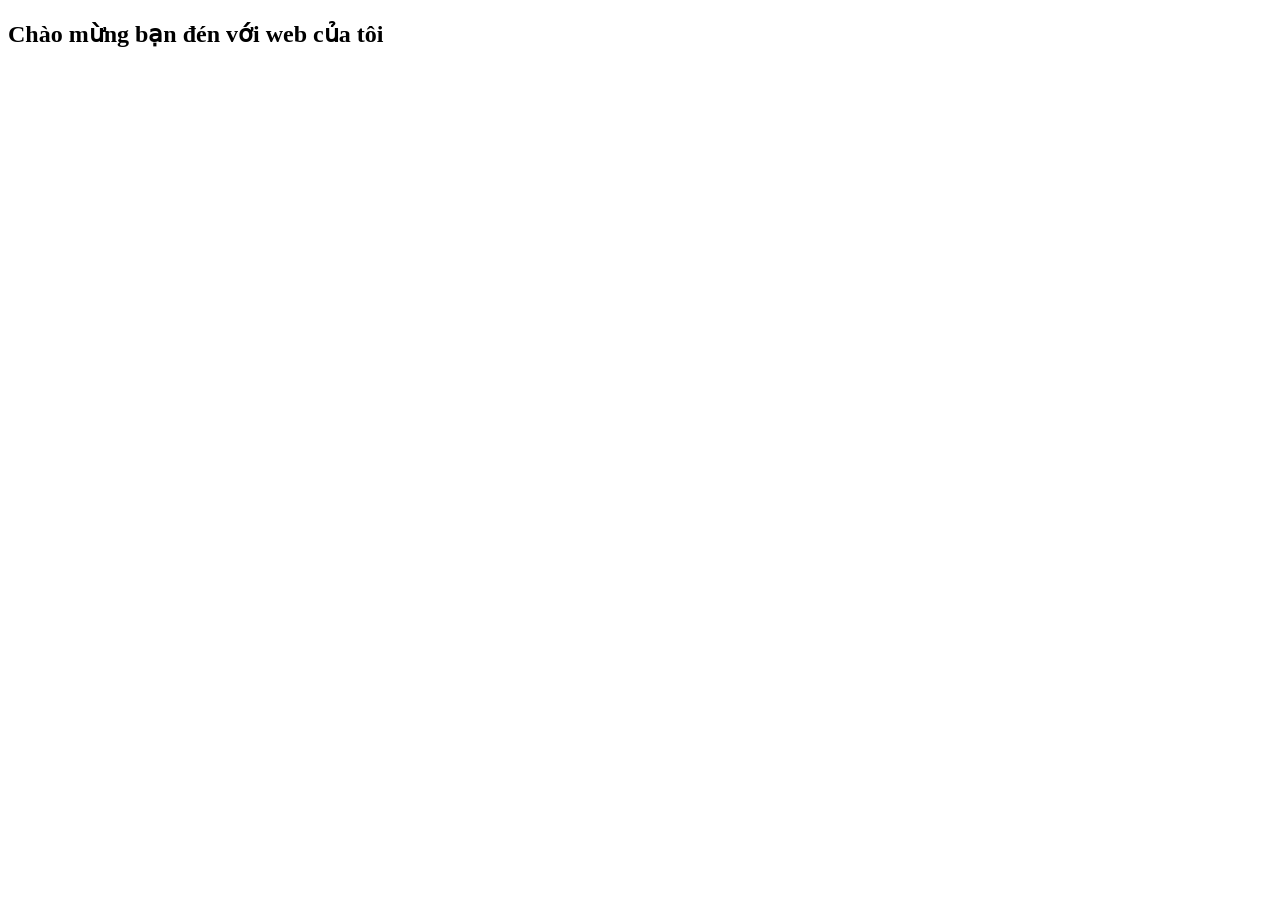
<file: index.html>
<!DOCTYPE html>
<html lang="en">
<head>
    <meta charset="UTF-8">
    <meta name="viewport" content="width=device-width, initial-scale=1.0">
    <title>Document</title>
</head>
<body>
    <h2> Chào mừng bạn đén với web của tôi</h2>
</body>
</html>
</file>
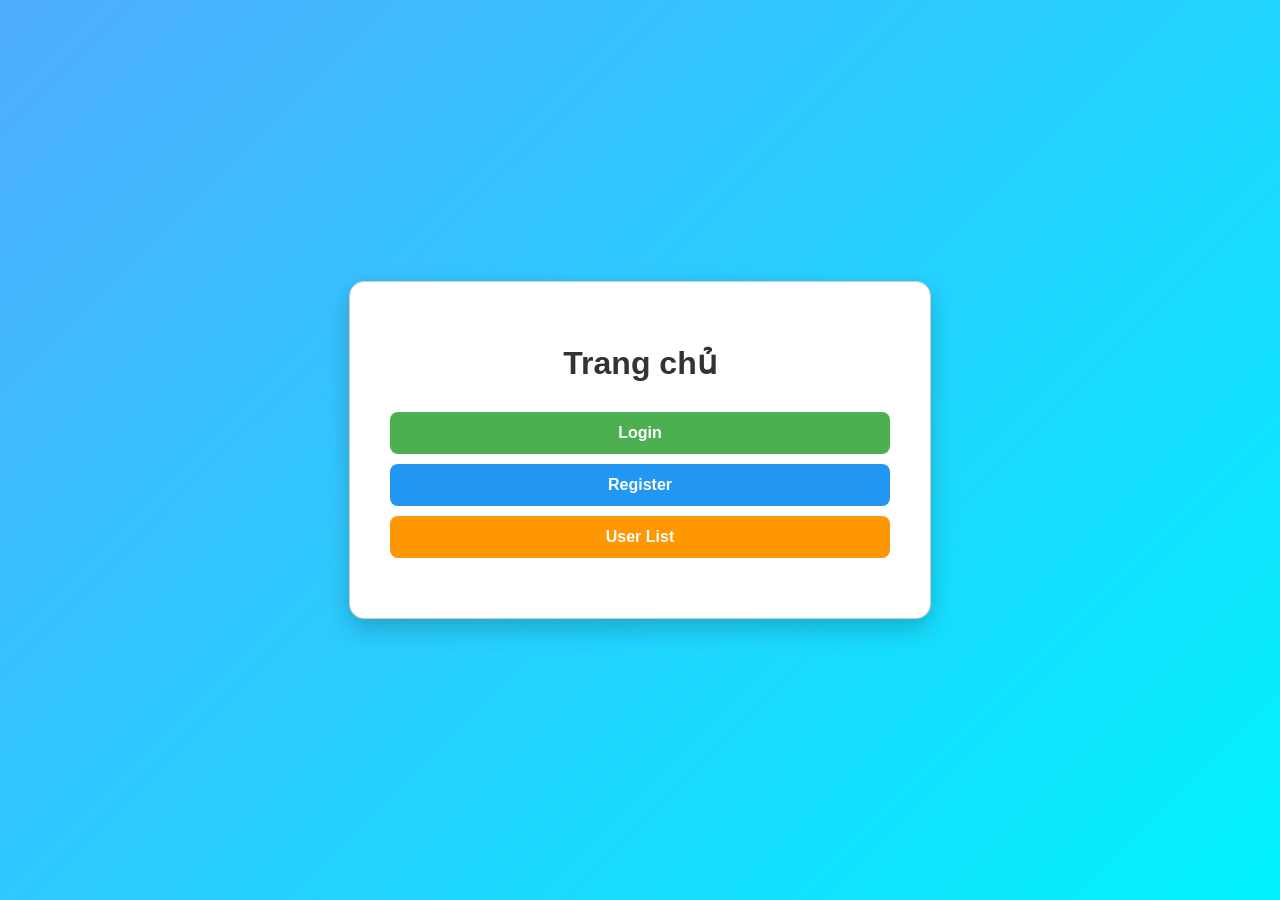
<file: database/index.html>
<!DOCTYPE html>
<html lang="vi">
<head>
<meta charset="UTF-8">
<title>Trang chủ</title>
<link rel="stylesheet" href="public/css/style.css">


<style>

body{
margin:0;
font-family: Arial, Helvetica, sans-serif;
background: linear-gradient(135deg,#4facfe,#00f2fe);
height:100vh;
display:flex;
justify-content:center;
align-items:center;
}

.container{
background:white;
padding:40px;
border-radius:15px;
text-align:center;
box-shadow:0 10px 25px rgba(0,0,0,0.2);
}

h1{
margin-bottom:30px;
color:#333;
}

.menu a{
display:block;
margin:10px 0;
padding:12px;
text-decoration:none;
color:white;
border-radius:8px;
font-weight:bold;
}

.login{
background:#4CAF50;
}

.register{
background:#2196F3;
}

.list{
background:#ff9800;
}

.menu a:hover{
transform:scale(1.05);
opacity:0.9;
}

</style>

</head>

<body>

<div class="container">

<h1>Trang chủ</h1>

<div class="menu">
<a class="login" href="login.html">Login</a>
<a class="register" href="register.html">Register</a>
<a class="list" href="list.html">User List</a>
</div>

</div>

</body>
</html>
</file>
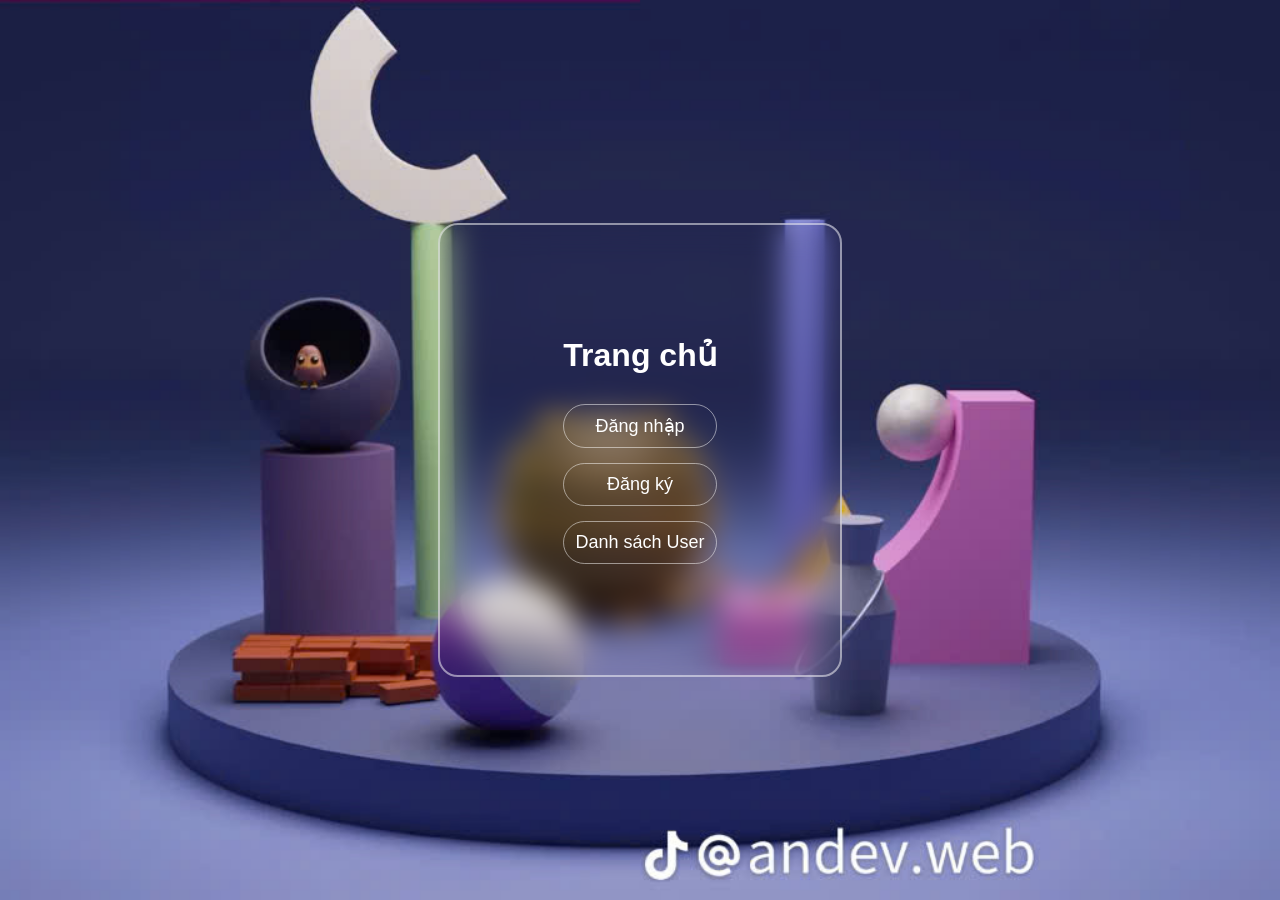
<file: public/index.html>
<!DOCTYPE html>
<html lang="vi">
<head>

<meta charset="UTF-8">
<title>Trang chủ</title>

<link rel="stylesheet" href="style.css">

</head>

<body>

<section>

<div class="form-box">

<div class="form-value">

<h2>Trang chủ</h2>

<div class="home-menu">

<a href="login.html">Đăng nhập</a>
<a href="register.html">Đăng ký</a>
<a href="list.html">Danh sách User</a>

</div>

</div>

</div>

</section>

</body>
</html>
</file>
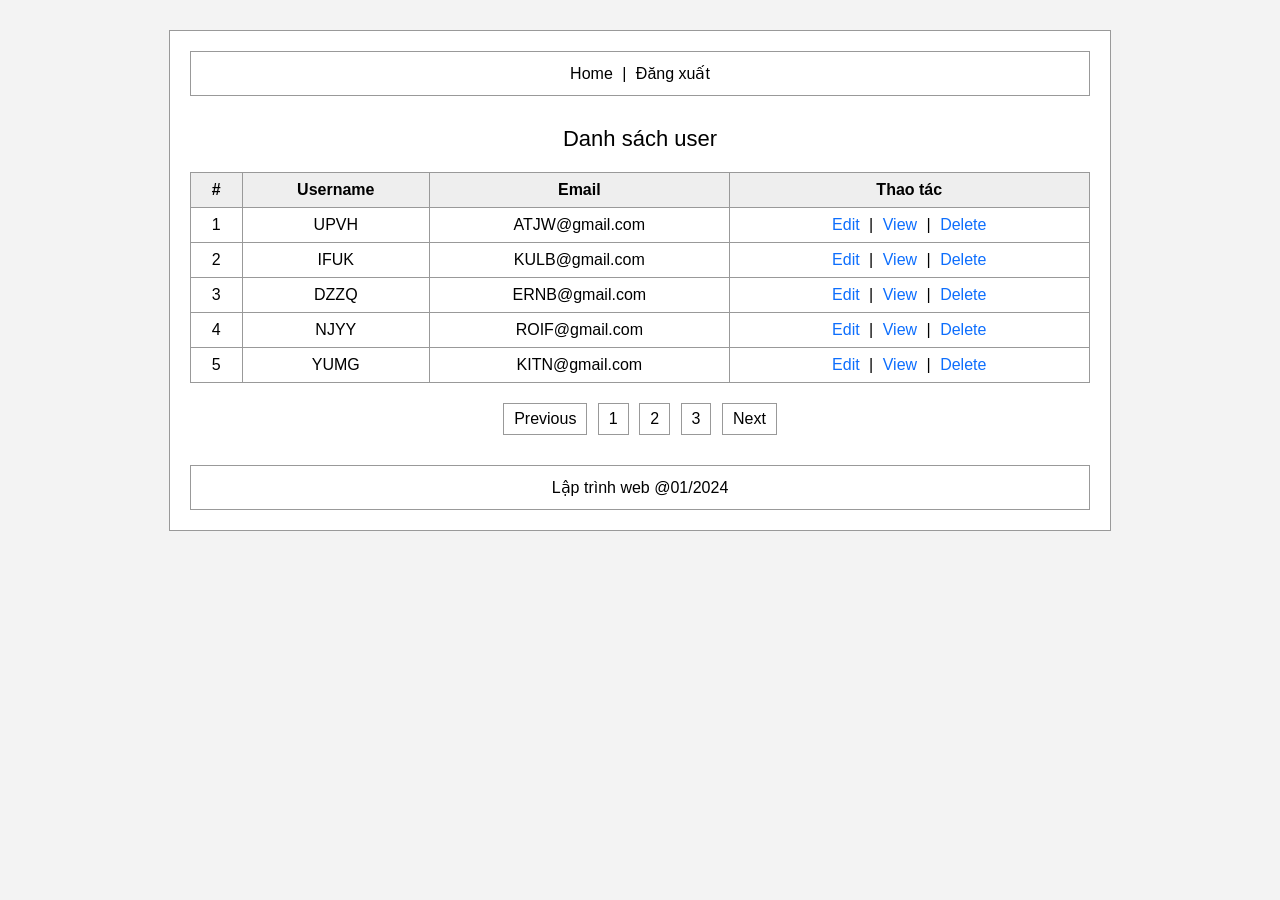
<file: list.html>
<!DOCTYPE html>
<html lang="vi">
<head>
<meta charset="UTF-8">
<meta name="viewport" content="width=device-width, initial-scale=1.0">
<title>Danh sách user</title>

<style>
body{
    margin:0;
    font-family: Arial, sans-serif;
    background:#f3f3f3;
}

.container{
    width:900px;
    margin:30px auto;
    background:#fff;
    border:1px solid #999;
    padding:20px;
}

.header,.footer{
    border:1px solid #999;
    text-align:center;
    padding:12px;
}

.header{ margin-bottom:30px; }
.footer{ margin-top:30px; }

.header a{
    text-decoration:none;
    color:#000;
    margin:0 5px;
}

.title{
    text-align:center;
    font-size:22px;
    margin:20px 0;
}

table{
    width:100%;
    border-collapse:collapse;
}

table, th, td{
    border:1px solid #999;
}

th, td{
    padding:8px;
    text-align:center;
}

th{
    background:#eee;
}

.actions a{
    text-decoration:none;
    margin:0 5px;
    color:#0d6efd;
}

.actions a:hover{
    text-decoration:underline;
}

.pagination{
    text-align:center;
    margin-top:20px;
}

.pagination a{
    display:inline-block;
    padding:6px 10px;
    border:1px solid #999;
    margin:0 3px;
    text-decoration:none;
    color:#000;
}

.pagination a:hover{
    background:#ddd;
}
</style>

</head>

<body>

<div class="container">

    <div class="header">
        <a href="index.html">Home</a> |
        <a href="#">Đăng xuất</a>
    </div>

    <div class="title">Danh sách user</div>

    <table>
        <tr>
            <th>#</th>
            <th>Username</th>
            <th>Email</th>
            <th>Thao tác</th>
        </tr>

        <tr>
            <td>1</td>
            <td>UPVH</td>
            <td>ATJW@gmail.com</td>
            <td class="actions">
                <a href="update.html">Edit</a> |
                <a href="view.html">View</a> |
                <a href="#">Delete</a>
            </td>
        </tr>

        <tr>
            <td>2</td>
            <td>IFUK</td>
            <td>KULB@gmail.com</td>
            <td class="actions">
                <a href="update.html">Edit</a> |
                <a href="view.html">View</a> |
                <a href="#">Delete</a>
            </td>
        </tr>

        <tr>
            <td>3</td>
            <td>DZZQ</td>
            <td>ERNB@gmail.com</td>
            <td class="actions">
                <a href="update.html">Edit</a> |
                <a href="view.html">View</a> |
                <a href="#">Delete</a>
            </td>
        </tr>

        <tr>
            <td>4</td>
            <td>NJYY</td>
            <td>ROIF@gmail.com</td>
            <td class="actions">
                <a href="update.html">Edit</a> |
                <a href="view.html">View</a> |
                <a href="#">Delete</a>
            </td>
        </tr>

        <tr>
            <td>5</td>
            <td>YUMG</td>
            <td>KITN@gmail.com</td>
            <td class="actions">
                <a href="update.html">Edit</a> |
                <a href="view.html">View</a> |
                <a href="#">Delete</a>
            </td>
        </tr>
    </table>

    <div class="pagination">
        <a href="#">Previous</a>
        <a href="#">1</a>
        <a href="#">2</a>
        <a href="#">3</a>
        <a href="#">Next</a>
    </div>

    <div class="footer">
        Lập trình web @01/2024
    </div>

</div>

</body>
</html>
</file>
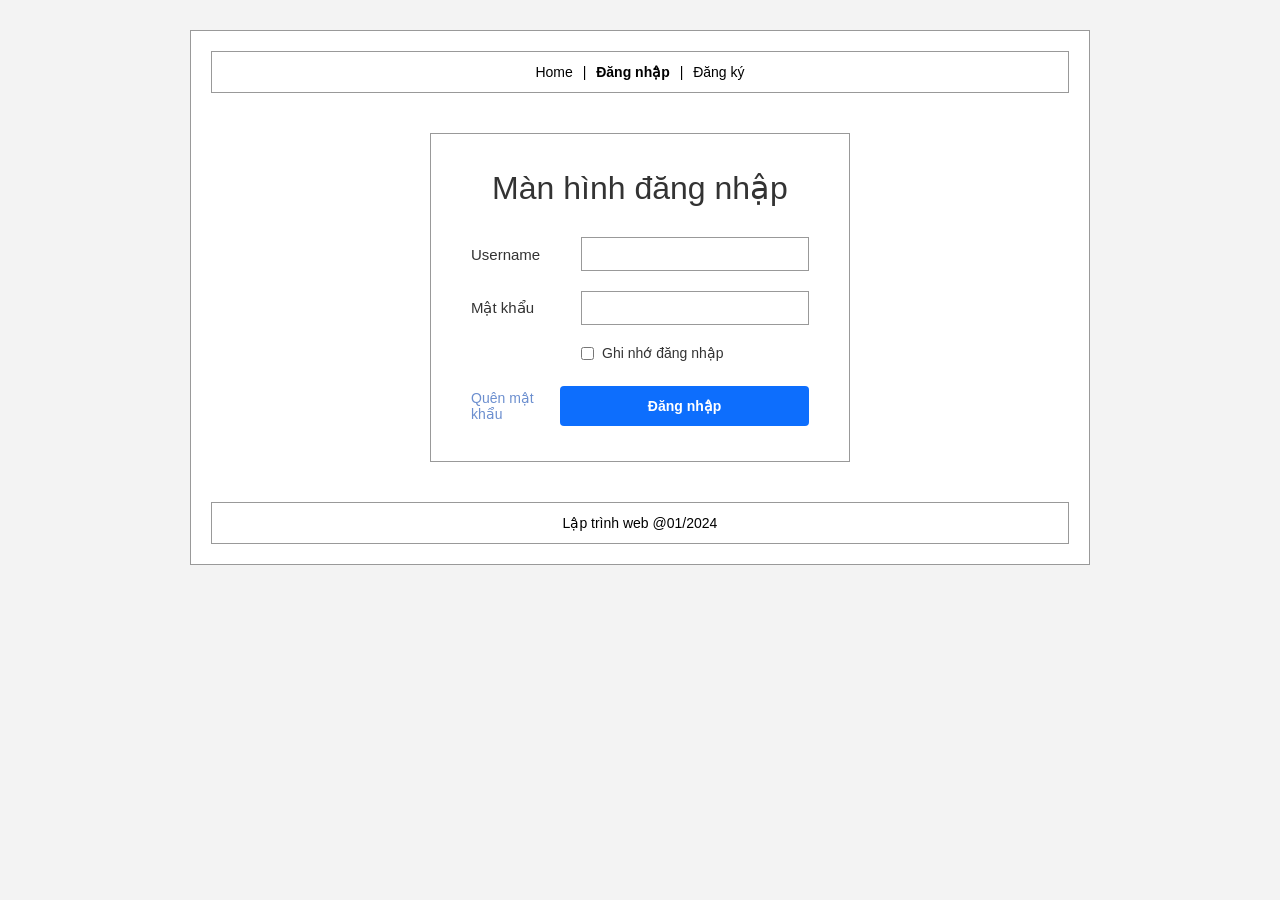
<file: login.html>
<!DOCTYPE html>
<html lang="vi">
<head>
    <meta charset="UTF-8">
    <meta name="viewport" content="width=device-width, initial-scale=1.0">
    <title>Đăng nhập</title>
    <link rel="stylesheet" href="public/css/style.css">
    <style>
        *{
            box-sizing: border-box;
        }

        body{
            margin:0;
            font-family: Arial, sans-serif;
            background:#f3f3f3;
        }

        .container{
            width: 900px;
            margin: 30px auto;
            background:#fff;
            border:1px solid #999;
            padding: 20px;
        }

        .header,
        .footer{
            border:1px solid #999;
            text-align:center;
            padding:12px 10px;
            font-size:14px;
        }

        .header{
            margin-bottom:40px;
        }

        .footer{
            margin-top:40px;
        }

        .header a{
            text-decoration:none;
            color:#000;
            margin:0 6px;
        }

        .header a.active{
            font-weight:bold;
        }

        .content{
            display:flex;
            justify-content:center;
            align-items:center;
            min-height:260px;
        }

        .login-box{
            width: 420px;
            border:1px solid #999;
            padding:35px 40px;
        }

        .login-box h2{
            text-align:center;
            margin:0 0 30px;
            font-size:32px;
            font-weight:500;
            color:#333;
        }

        .form-row{
            display:flex;
            align-items:center;
            margin-bottom:20px;
        }

        .form-row label{
            width:110px;
            font-size:15px;
            color:#333;
        }

        .form-row input[type="text"],
        .form-row input[type="password"]{
            flex:1;
            height:34px;
            border:1px solid #999;
            padding:0 10px;
            outline:none;
        }

        .remember{
            display:flex;
            align-items:center;
            margin:10px 0 25px 110px;
            font-size:14px;
            color:#333;
            gap:8px;
        }

        .actions{
            display:flex;
            justify-content:flex-end;
            align-items:center;
            gap:20px;
            margin-top:10px;
        }

        .forgot{
            text-decoration:none;
            color:#6c8fcf;
            font-size:14px;
        }

        .btn-login{
            background:#0d6efd;
            color:#fff;
            border:none;
            padding:10px 18px;
            border-radius:4px;
            cursor:pointer;
            font-size:14px;
        }

        .btn-login:hover{
            opacity:0.9;
        }
    </style>
</head>
<body>
    <div class="container">
        <div class="header">
            <a href="index.html">Home</a> |
            <a href="login.html" class="active">Đăng nhập</a> |
            <a href="register.html">Đăng ký</a>
        </div>

        <div class="content">
            <div class="login-box">
                <h2>Màn hình đăng nhập</h2>

                <div class="form-row">
                    <label for="username">Username</label>
                    <input type="text" id="username">
                </div>

                <div class="form-row">
                    <label for="password">Mật khẩu</label>
                    <input type="password" id="password">
                </div>

                <div class="remember">
                    <input type="checkbox" id="remember">
                    <label for="remember">Ghi nhớ đăng nhập</label>
                </div>

                <div class="actions">
                    <a href="#" class="forgot">Quên mật khẩu</a>
                    <button class="btn-login">Đăng nhập</button>
                </div>
            </div>
        </div>

        <div class="footer">
            Lập trình web @01/2024
        </div>
    </div>
</body>
</html>
</file>
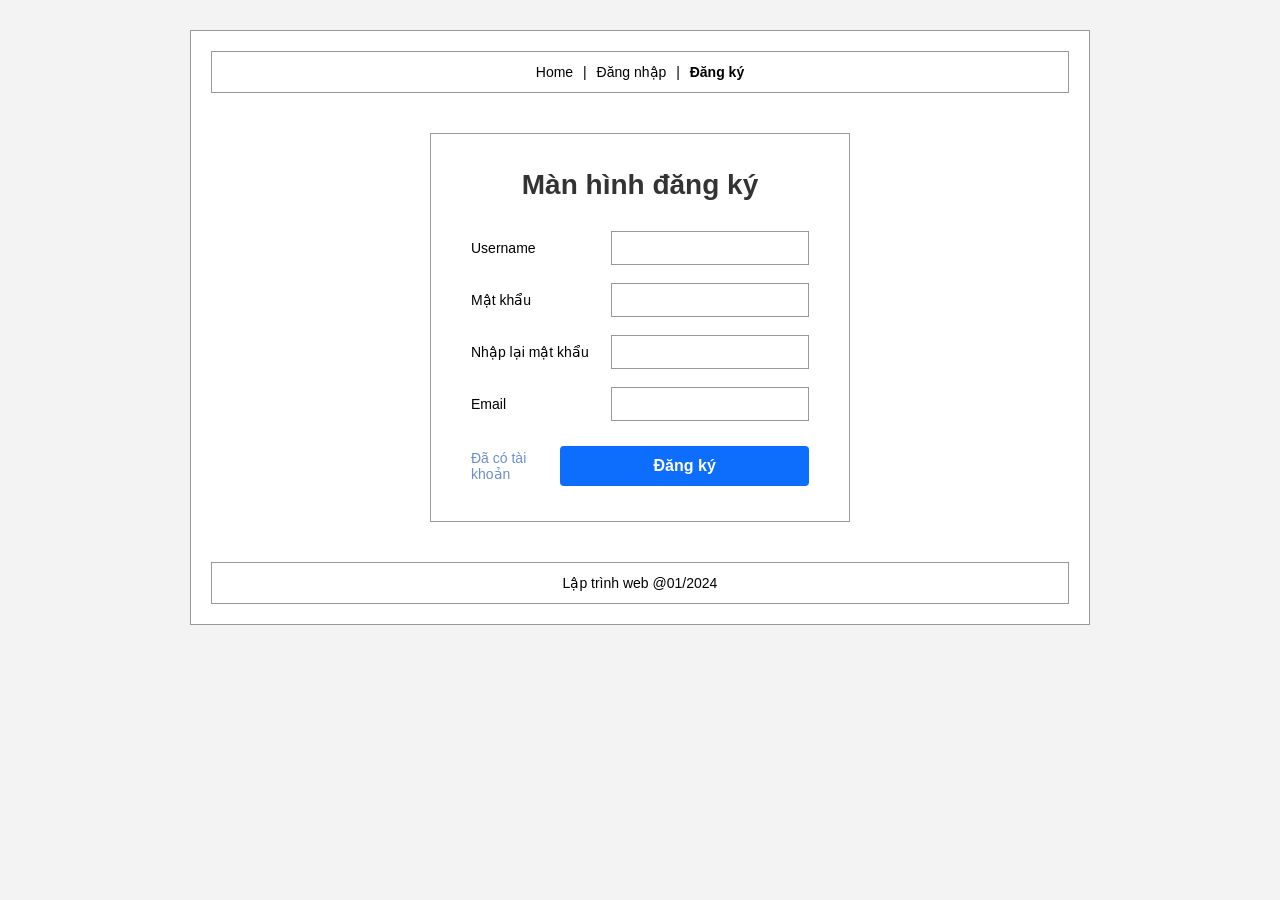
<file: register.html>
<!DOCTYPE html>
<html lang="vi">
<head>
<meta charset="UTF-8">
<meta name="viewport" content="width=device-width, initial-scale=1.0">
<title>Đăng ký</title>

<link rel="stylesheet" href="public/css/style.css">

<style>
*{ box-sizing:border-box; }

body{
    margin:0;
    font-family: Arial, sans-serif;
    background:#f3f3f3;
}

.container{
    width:900px;
    margin:30px auto;
    background:#fff;
    border:1px solid #999;
    padding:20px;
}

.header,.footer{
    border:1px solid #999;
    text-align:center;
    padding:12px;
    font-size:14px;
}

.header{ margin-bottom:40px; }
.footer{ margin-top:40px; }

.header a{
    text-decoration:none;
    color:#000;
    margin:0 6px;
}

.header a.active{
    font-weight:bold;
}

.content{
    display:flex;
    justify-content:center;
    align-items:center;
}

.register-box{
    width:420px;
    border:1px solid #999;
    padding:35px 40px;
}

.register-box h2{
    text-align:center;
    margin-bottom:30px;
    font-size:28px;
    color:#333;
}

.form-row{
    display:flex;
    align-items:center;
    margin-bottom:18px;
}

.form-row label{
    width:140px;
    font-size:14px;
}

.form-row input{
    flex:1;
    height:34px;
    border:1px solid #999;
    padding:0 10px;
}

.actions{
    display:flex;
    justify-content:flex-end;
    align-items:center;
    gap:20px;
    margin-top:25px;
}

.login-link{
    text-decoration:none;
    color:#6c8fcf;
    font-size:14px;
}

.btn{
    background:#0d6efd;
    color:#fff;
    border:none;
    padding:10px 18px;
    border-radius:4px;
    cursor:pointer;
}

.btn:hover{
    opacity:0.9;
}
</style>

</head>

<body>

<div class="container">

    <div class="header">
        <a href="index.html">Home</a> |
        <a href="login.html">Đăng nhập</a> |
        <a href="register.html" class="active">Đăng ký</a>
    </div>

    <div class="content">

        <div class="register-box">
            <h2>Màn hình đăng ký</h2>

            <div class="form-row">
                <label>Username</label>
                <input type="text">
            </div>

            <div class="form-row">
                <label>Mật khẩu</label>
                <input type="password">
            </div>

            <div class="form-row">
                <label>Nhập lại mật khẩu</label>
                <input type="password">
            </div>

            <div class="form-row">
                <label>Email</label>
                <input type="email">
            </div>

            <div class="actions">
                <a href="login.html" class="login-link">Đã có tài khoản</a>
                <button class="btn">Đăng ký</button>
            </div>

        </div>

    </div>

    <div class="footer">
        Lập trình web @01/2024
    </div>

</div>

</body>
</html>
</file>
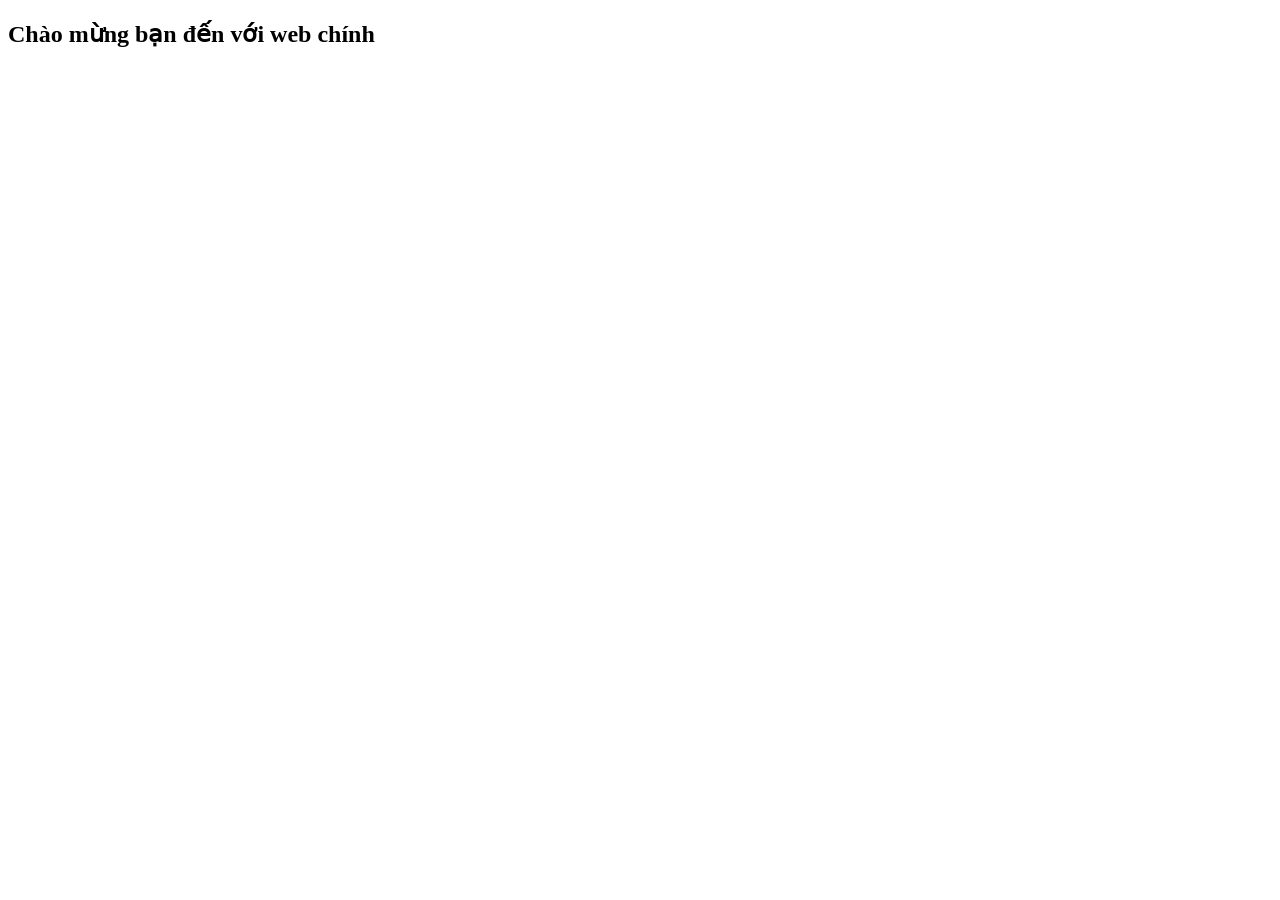
<file: trangtrong.html>
<!DOCTYPE html>
<html lang="en">
<head>
    <meta charset="UTF-8">
    <meta name="viewport" content="width=device-width, initial-scale=1.0">
    <title>Document</title>
</head>
<body>
    <h2> Chào mừng bạn đến với web chính  </h2>
   
</body>
</html>
</file>
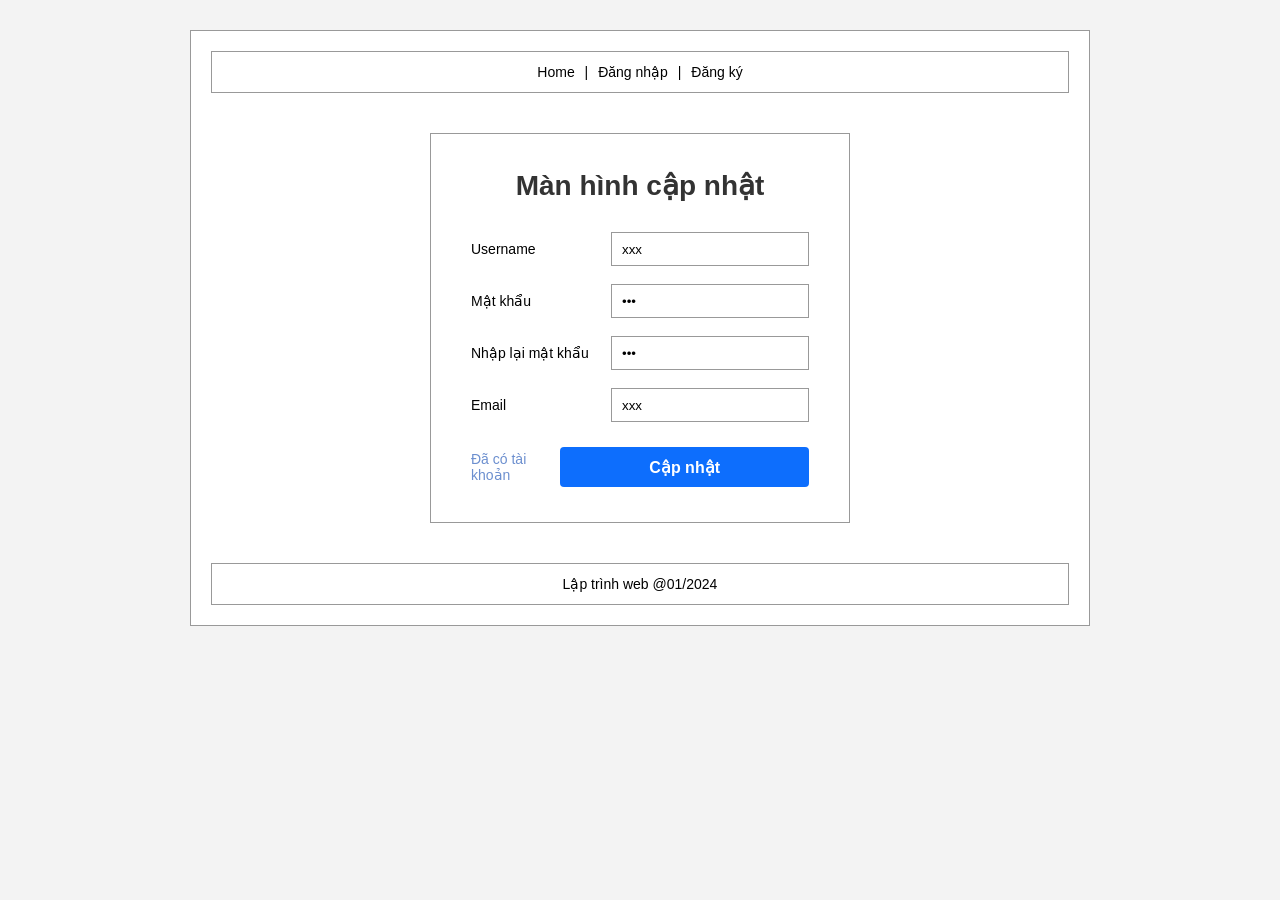
<file: update.html>
<!DOCTYPE html>
<html lang="vi">
<head>
<meta charset="UTF-8">
<meta name="viewport" content="width=device-width, initial-scale=1.0">
<title>Cập nhật</title>

<link rel="stylesheet" href="public/css/style.css">

<style>
*{ box-sizing:border-box; }

body{
    margin:0;
    font-family: Arial, sans-serif;
    background:#f3f3f3;
}

.container{
    width:900px;
    margin:30px auto;
    background:#fff;
    border:1px solid #999;
    padding:20px;
}

.header,.footer{
    border:1px solid #999;
    text-align:center;
    padding:12px;
    font-size:14px;
}

.header{ margin-bottom:40px; }
.footer{ margin-top:40px; }

.header a{
    text-decoration:none;
    color:#000;
    margin:0 6px;
}

.content{
    display:flex;
    justify-content:center;
    align-items:center;
}

.update-box{
    width:420px;
    border:1px solid #999;
    padding:35px 40px;
}

.update-box h2{
    text-align:center;
    margin-bottom:30px;
    font-size:28px;
    color:#333;
}

.form-row{
    display:flex;
    align-items:center;
    margin-bottom:18px;
}

.form-row label{
    width:140px;
    font-size:14px;
}

.form-row input{
    flex:1;
    height:34px;
    border:1px solid #999;
    padding:0 10px;
}

.actions{
    display:flex;
    justify-content:flex-end;
    align-items:center;
    gap:20px;
    margin-top:25px;
}

.login-link{
    text-decoration:none;
    color:#6c8fcf;
    font-size:14px;
}

.btn{
    background:#0d6efd;
    color:#fff;
    border:none;
    padding:10px 18px;
    border-radius:4px;
    cursor:pointer;
}

.btn:hover{
    opacity:0.9;
}
</style>

</head>

<body>

<div class="container">

    <div class="header">
        <a href="index.html">Home</a> |
        <a href="login.html">Đăng nhập</a> |
        <a href="register.html">Đăng ký</a>
    </div>

    <div class="content">

        <div class="update-box">
            <h2>Màn hình cập nhật</h2>

            <div class="form-row">
                <label>Username</label>
                <input type="text" value="xxx">
            </div>

            <div class="form-row">
                <label>Mật khẩu</label>
                <input type="password" value="xxx">
            </div>

            <div class="form-row">
                <label>Nhập lại mật khẩu</label>
                <input type="password" value="xxx">
            </div>

            <div class="form-row">
                <label>Email</label>
                <input type="email" value="xxx">
            </div>

            <div class="actions">
                <a href="login.html" class="login-link">Đã có tài khoản</a>
                <button class="btn">Cập nhật</button>
            </div>

        </div>

    </div>

    <div class="footer">
        Lập trình web @01/2024
    </div>

</div>

</body>
</html>
</file>
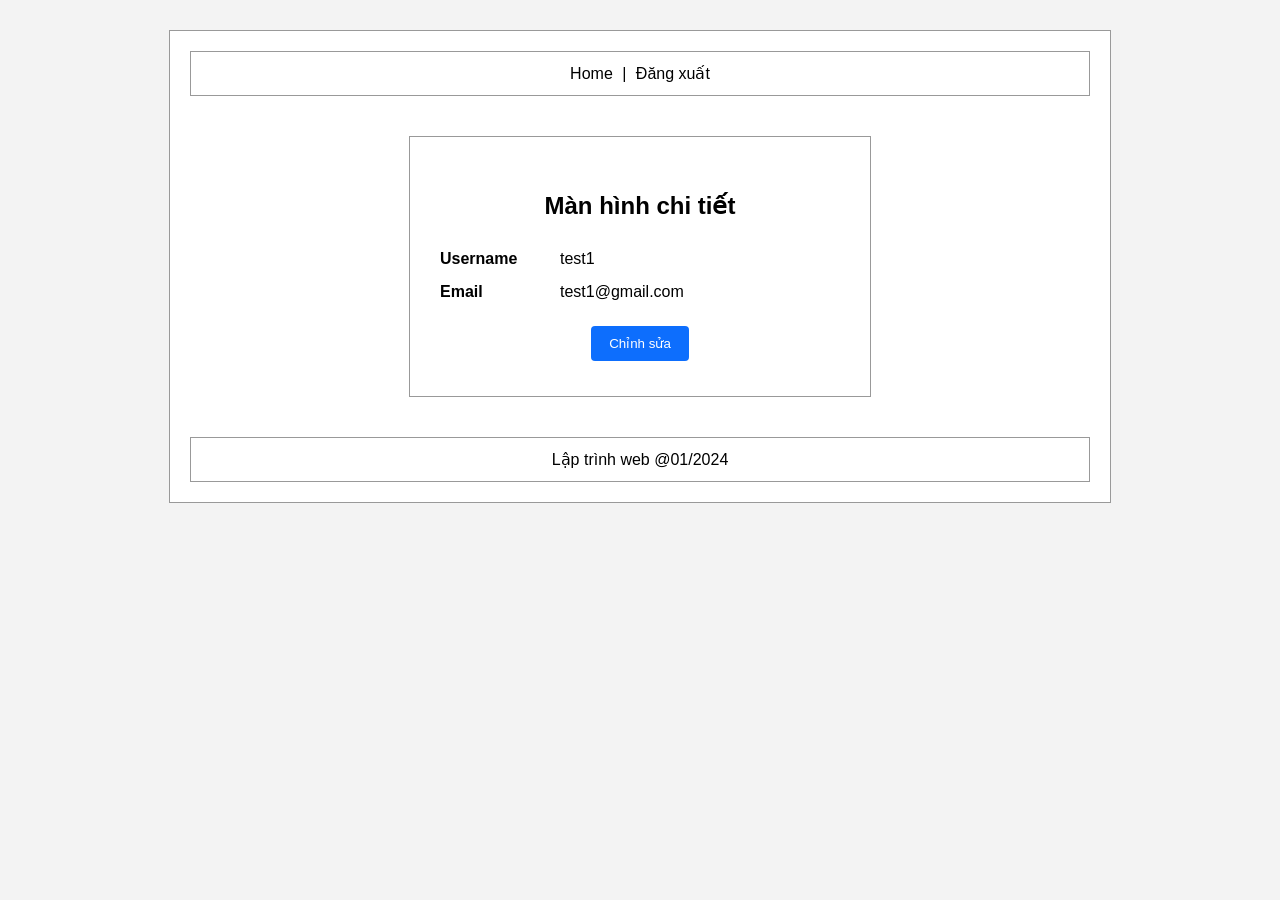
<file: view.html>
<!DOCTYPE html>
<html lang="vi">
<head>
<meta charset="UTF-8">
<meta name="viewport" content="width=device-width, initial-scale=1.0">
<title>Chi tiết user</title>

<style>
body{
    margin:0;
    font-family: Arial, sans-serif;
    background:#f3f3f3;
}

.container{
    width:900px;
    margin:30px auto;
    background:#fff;
    border:1px solid #999;
    padding:20px;
}

.header,.footer{
    border:1px solid #999;
    text-align:center;
    padding:12px;
}

.header{ margin-bottom:40px; }
.footer{ margin-top:40px; }

.header a{
    text-decoration:none;
    color:#000;
    margin:0 5px;
}

.content{
    display:flex;
    justify-content:center;
    align-items:center;
}

.view-box{
    width:400px;
    border:1px solid #999;
    padding:35px 30px;
    text-align:left;
}

.view-box h2{
    text-align:center;
    margin-bottom:30px;
    font-size:24px;
}

.info-row{
    display:flex;
    margin-bottom:15px;
}

.info-row label{
    width:120px;
    font-weight:bold;
}

.actions{
    text-align:center;
    margin-top:25px;
}

.btn{
    background:#0d6efd;
    color:#fff;
    border:none;
    padding:10px 18px;
    border-radius:4px;
    cursor:pointer;
}

.btn:hover{
    opacity:0.9;
}
</style>

</head>

<body>

<div class="container">

    <div class="header">
        <a href="index.html">Home</a> |
        <a href="#">Đăng xuất</a>
    </div>

    <div class="content">

        <div class="view-box">
            <h2>Màn hình chi tiết</h2>

            <div class="info-row">
                <label>Username</label>
                <div>test1</div>
            </div>

            <div class="info-row">
                <label>Email</label>
                <div>test1@gmail.com</div>
            </div>

            <div class="actions">
                <a href="update.html">
                    <button class="btn">Chỉnh sửa</button>
                </a>
            </div>

        </div>

    </div>

    <div class="footer">
        Lập trình web @01/2024
    </div>

</div>

</body>
</html>
</file>
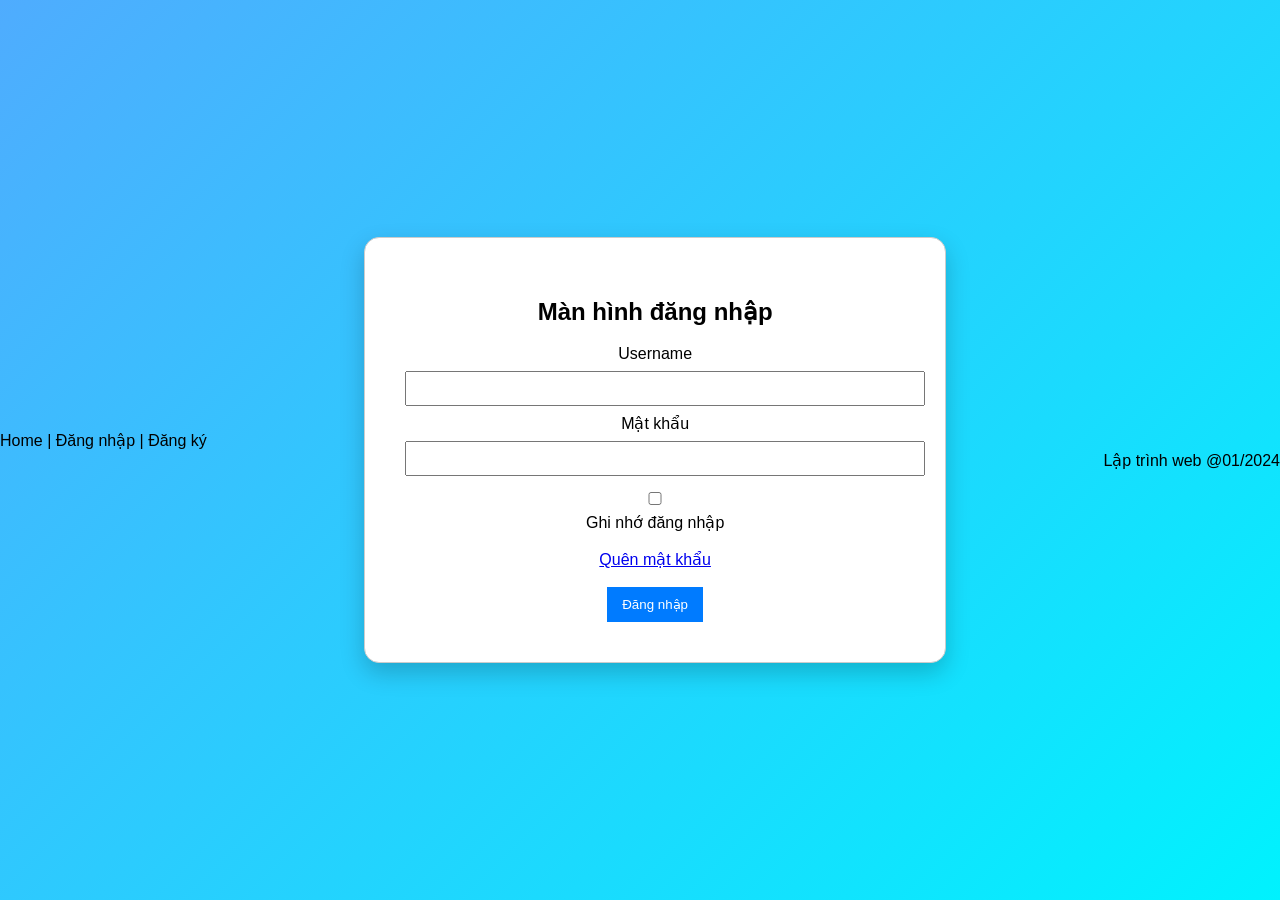
<file: database/login.html>
<!DOCTYPE html>
<html>
<head>
<meta charset="UTF-8">
<title>Login</title>
<link rel="stylesheet" href="public/css/style.css">
</head>

<body>

<div class="menu">
Home | Đăng nhập | Đăng ký
</div>

<div class="container">

<h2>Màn hình đăng nhập</h2>

<label>Username</label>
<input type="text">

<label>Mật khẩu</label>
<input type="password">

<label>
<input type="checkbox"> Ghi nhớ đăng nhập
</label>

<br><br>

<a href="#">Quên mật khẩu</a>

<br><br>

<button>Đăng nhập</button>

</div>

<div class="footer">
Lập trình web @01/2024
</div>

</body>
</html>
</file>
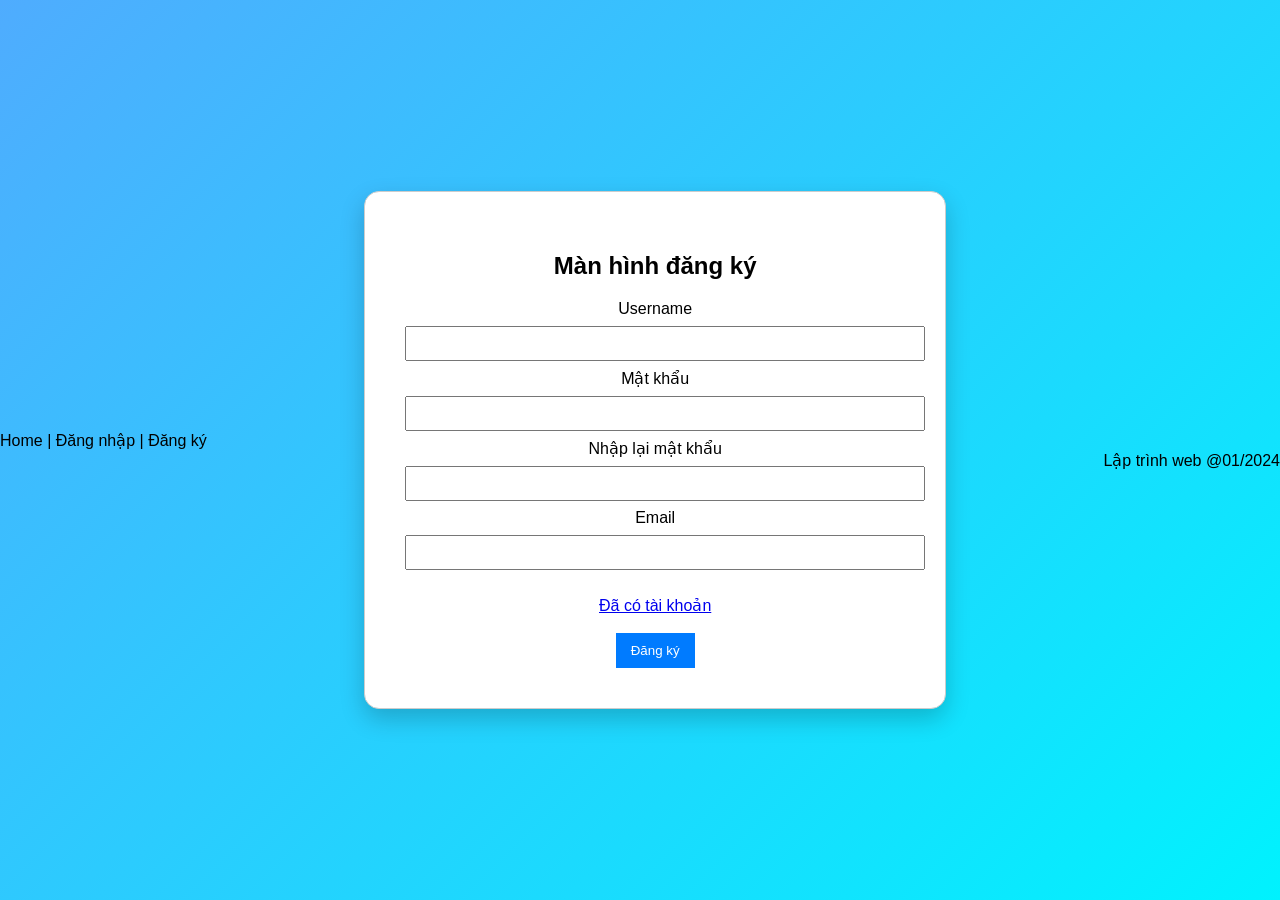
<file: database/register.html>
<!DOCTYPE html>
<html>
<head>
<meta charset="UTF-8">
<title>Register</title>
<link rel="stylesheet" href="public/css/style.css">
</head>

<body>

<div class="menu">
Home | Đăng nhập | Đăng ký
</div>

<div class="container">

<h2>Màn hình đăng ký</h2>

<label>Username</label>
<input type="text">

<label>Mật khẩu</label>
<input type="password">

<label>Nhập lại mật khẩu</label>
<input type="password">

<label>Email</label>
<input type="text">

<br><br>

<a href="login.html">Đã có tài khoản</a>

<br><br>

<button>Đăng ký</button>

</div>

<div class="footer">
Lập trình web @01/2024
</div>

</body>
</html>
</file>
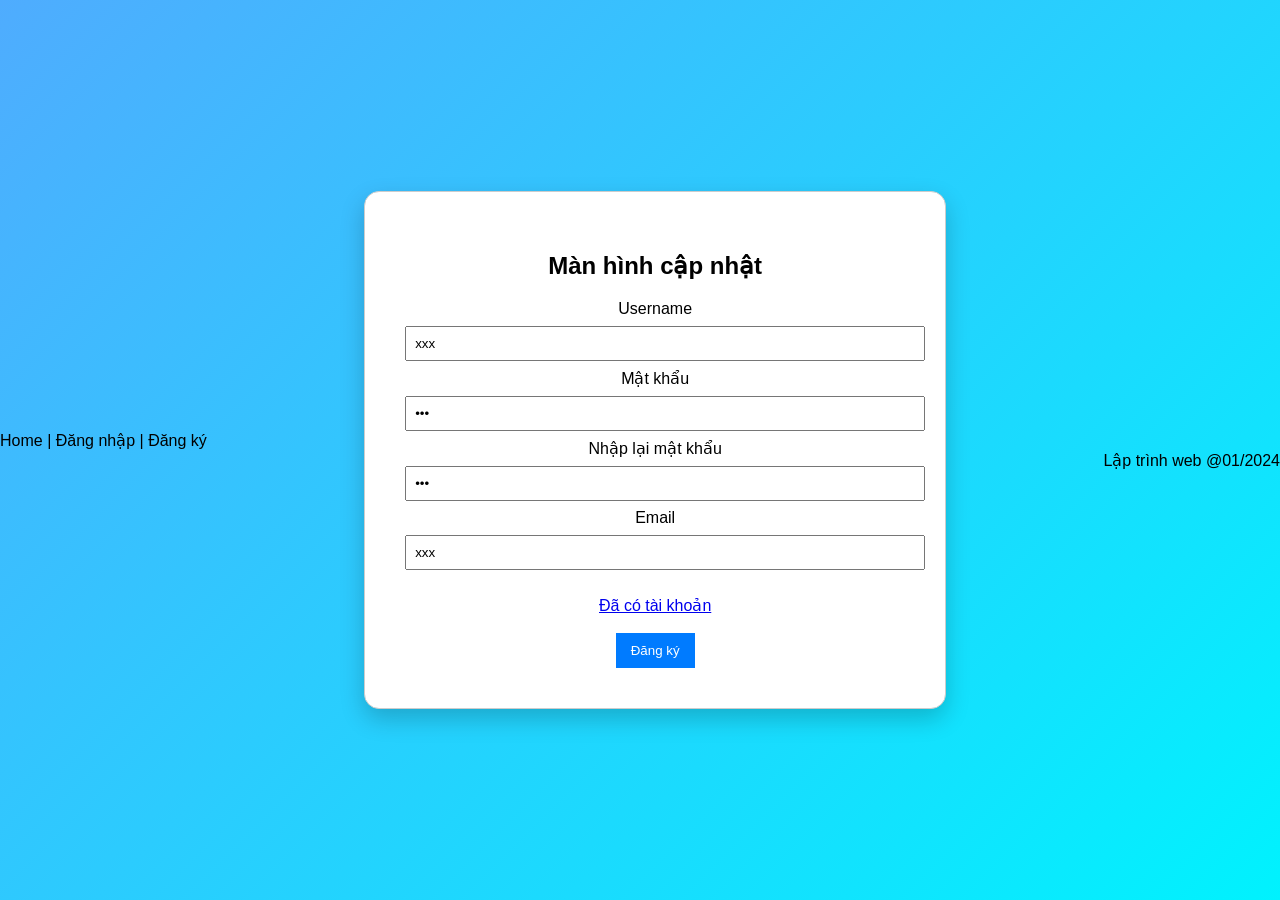
<file: database/update.html>
<!DOCTYPE html>
<html>
<head>
<meta charset="UTF-8">
<title>Update</title>
<link rel="stylesheet" href="public/css/style.css">
</head>

<body>

<div class="menu">
Home | Đăng nhập | Đăng ký
</div>

<div class="container">

<h2>Màn hình cập nhật</h2>

<label>Username</label>
<input type="text" value="xxx">

<label>Mật khẩu</label>
<input type="password" value="xxx">

<label>Nhập lại mật khẩu</label>
<input type="password" value="xxx">

<label>Email</label>
<input type="text" value="xxx">

<br><br>

<a href="#">Đã có tài khoản</a>

<br><br>

<button>Đăng ký</button>

</div>

<div class="footer">
Lập trình web @01/2024
</div>

</body>
</html>
</file>
<file: database/public/css/style.css>
body{
    font-family: Arial;
    background:#f2f2f2;
}

.container{
    width:500px;
    margin:80px auto;
    background:white;
    padding:30px;
    border:1px solid #ccc;
}

h2{
    text-align:center;
}

input{
    width:100%;
    padding:8px;
    margin:8px 0;
}

button{
    background:#007bff;
    color:white;
    border:none;
    padding:10px 15px;
}

.menu{
    text-align:center;
    margin-bottom:20px;
}

.footer{
    text-align:center;
    margin-top:20px;
}

body{
margin:0;
font-family: Arial, Helvetica, sans-serif;
background: linear-gradient(135deg,#4facfe,#00f2fe);
height:100vh;
display:flex;
justify-content:center;
align-items:center;
}

.container{
background:white;
padding:40px;
border-radius:15px;
text-align:center;
box-shadow:0 10px 25px rgba(0,0,0,0.2);
}

h1{
margin-bottom:30px;
color:#333;
}

.menu a{
display:block;
margin:10px 0;
padding:12px;
text-decoration:none;
color:white;
border-radius:8px;
font-weight:bold;
}

.login{
background:#4CAF50;
}

.register{
background:#2196F3;
}

.list{
background:#ff9800;
}

.menu a:hover{
transform:scale(1.05);
opacity:0.9;
}
</file>
<file: public/style.css>
*{
margin:0;
padding:0;
font-family:'poppins',sans-serif;
}

section{
display:flex;
justify-content:center;
align-items:center;
min-height:100vh;
width:100%;
background:url('anhdangnhap.jpg') no-repeat;
background-position:center;
background-size:cover;
}

.form-box{
position:relative;
width:400px;
height:450px;
background:transparent;
border:2px solid rgba(255,255,255,0.5);
border-radius:20px;
backdrop-filter:blur(15px);
display:flex;
justify-content:center;
align-items:center;
}

h2{
font-size:2em;
color:#fff;
text-align:center;
}

.inputbox{
position:relative;
margin:30px 0;
width:310px;
border-bottom:2px solid #fff;
}

.inputbox label{
position:absolute;
top:50%;
left:5px;
transform:translateY(-50%);
color:#fff;
font-size:1em;
pointer-events:none;
transition:.5s;
}

input:focus ~ label,
input:valid ~ label{
top:-5px;
}

.inputbox input{
width:100%;
height:50px;
background:transparent;
border:none;
outline:none;
font-size:1em;
padding:0 35px 0 5px;
color:#fff;
}

.inputbox ion-icon{
position:absolute;
right:8px;
color:#fff;
font-size:1.2em;
top:20px;
}

.forget{
margin:-15px 0 15px;
font-size:.9em;
color:#fff;
display:flex;
justify-content:space-between;
}

.forget label input{
margin-right:3px;
}

.forget label a{
color:#fff;
text-decoration:none;
margin-left:60px;
}

.forget label a:hover{
text-decoration:underline;
}

button{
width:100%;
height:40px;
border-radius:40px;
background:#fff;
border:none;
outline:none;
cursor:pointer;
font-size:1em;
font-weight:600;
}

.register{
font-size:.9em;
color:#fff;
text-align:center;
margin:25px 0 10px;
}

.register p a{
text-decoration:none;
color:#fff;
font-weight:600;
}

.register p a:hover{
text-decoration:underline;
}
/*
------------index.html------------
*/
.home-menu{
display:flex;
flex-direction:column;
gap:15px;
margin-top:30px;
}

.home-menu a{
text-decoration:none;
color:#fff;
font-size:18px;
padding:10px;
border:1px solid rgba(255,255,255,0.5);
border-radius:30px;
text-align:center;
transition:0.3s;
backdrop-filter:blur(5px);
}

.home-menu a:hover{
background:white;
color:#333;
transform:scale(1.05);
}
</file>
<file: public/css/style.css>
*{
margin:0;
padding:0;
font-family:'poppins',sans-serif;
}

section{
display:flex;
justify-content:center;
align-items:center;
min-height:100vh;
width:100%;
background:url('anhdangnhap.jpg') no-repeat;
background-position:center;
background-size:cover;
}

.form-box{
position:relative;
width:400px;
height:450px;
background:transparent;
border:2px solid rgba(255,255,255,0.5);
border-radius:20px;
backdrop-filter:blur(15px);
display:flex;
justify-content:center;
align-items:center;
}

h2{
font-size:2em;
color:#fff;
text-align:center;
}

.inputbox{
position:relative;
margin:30px 0;
width:310px;
border-bottom:2px solid #fff;
}

.inputbox label{
position:absolute;
top:50%;
left:5px;
transform:translateY(-50%);
color:#fff;
font-size:1em;
pointer-events:none;
transition:.5s;
}

input:focus ~ label,
input:valid ~ label{
top:-5px;
}

.inputbox input{
width:100%;
height:50px;
background:transparent;
border:none;
outline:none;
font-size:1em;
padding:0 35px 0 5px;
color:#fff;
}

.inputbox ion-icon{
position:absolute;
right:8px;
color:#fff;
font-size:1.2em;
top:20px;
}

.forget{
margin:-15px 0 15px;
font-size:.9em;
color:#fff;
display:flex;
justify-content:space-between;
}

.forget label input{
margin-right:3px;
}

.forget label a{
color:#fff;
text-decoration:none;
margin-left:60px;
}

.forget label a:hover{
text-decoration:underline;
}

button{
width:100%;
height:40px;
border-radius:40px;
background:#fff;
border:none;
outline:none;
cursor:pointer;
font-size:1em;
font-weight:600;
}

.register{
font-size:.9em;
color:#fff;
text-align:center;
margin:25px 0 10px;
}

.register p a{
text-decoration:none;
color:#fff;
font-weight:600;
}

.register p a:hover{
text-decoration:underline;
}
/*
------------index.html------------
*/
.home-menu{
display:flex;
flex-direction:column;
gap:15px;
margin-top:30px;
}

.home-menu a{
text-decoration:none;
color:#fff;
font-size:18px;
padding:10px;
border:1px solid rgba(255,255,255,0.5);
border-radius:30px;
text-align:center;
transition:0.3s;
backdrop-filter:blur(5px);
}

.home-menu a:hover{
background:white;
color:#333;
transform:scale(1.05);
}
</file>
